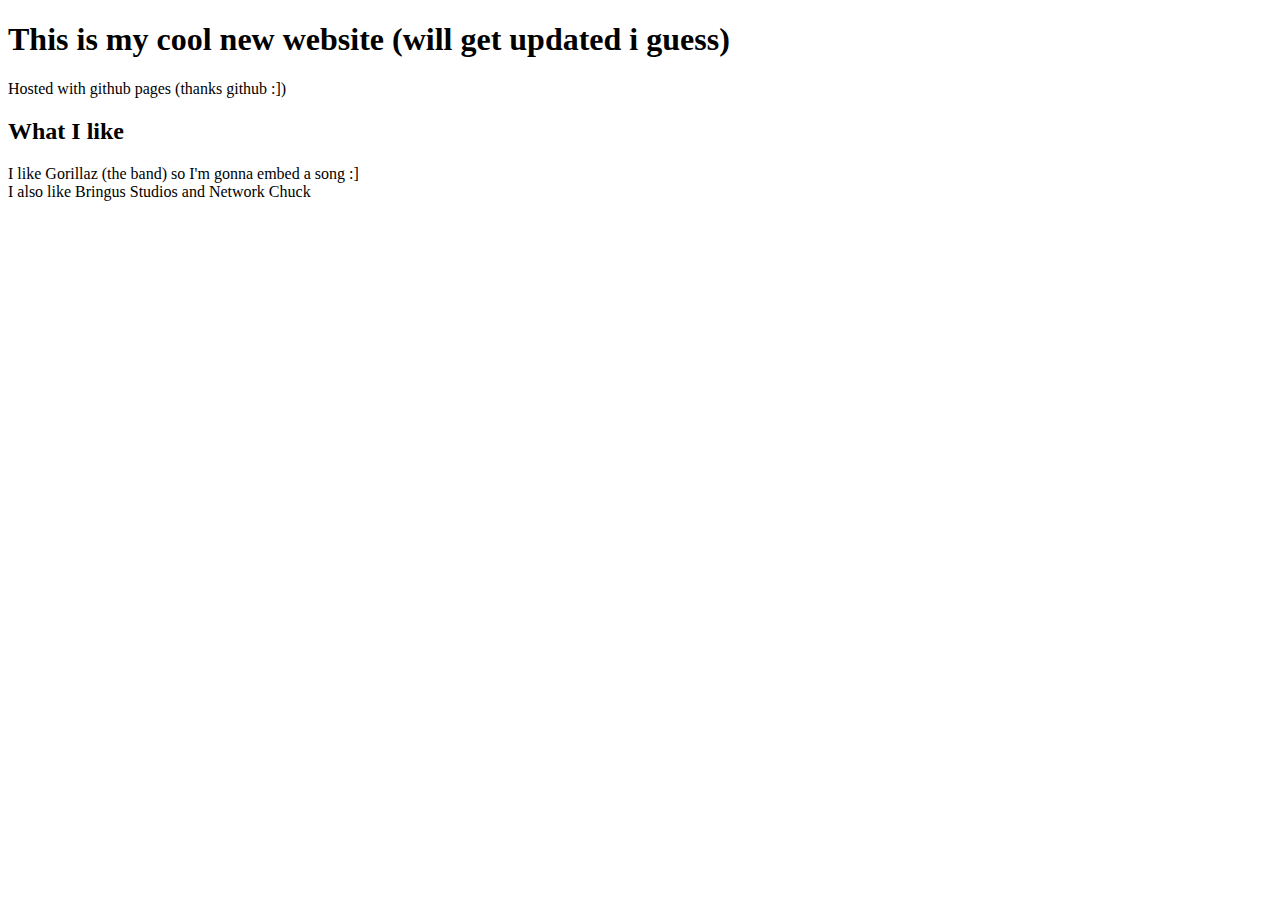
<file: index.html>
<!DOCTYPE html>
<html>
<head>
<title>My cool website</title>
</head>

<body>
<h1>This is my cool new website (will get updated i guess)</h1>
  <p1>Hosted with github pages (thanks github :])</p1>

<h2>What I like</h2>
  <p2>I like Gorillaz (the band) so I'm gonna embed a song :] <br> I also like Bringus Studios and Network Chuck</p2>
  <br>
  <iframe width="560" height="315" src="https://www.youtube.com/embed/HyHNuVaZJ-k?si=7RTgH1dQg1zklu64" title="YouTube video player" frameborder="0" allow="accelerometer; autoplay; clipboard-write; encrypted-media; gyroscope; picture-in-picture; web-share" referrerpolicy="strict-origin-when-cross-origin" allowfullscreen></iframe>
</body>

</html>
</file>
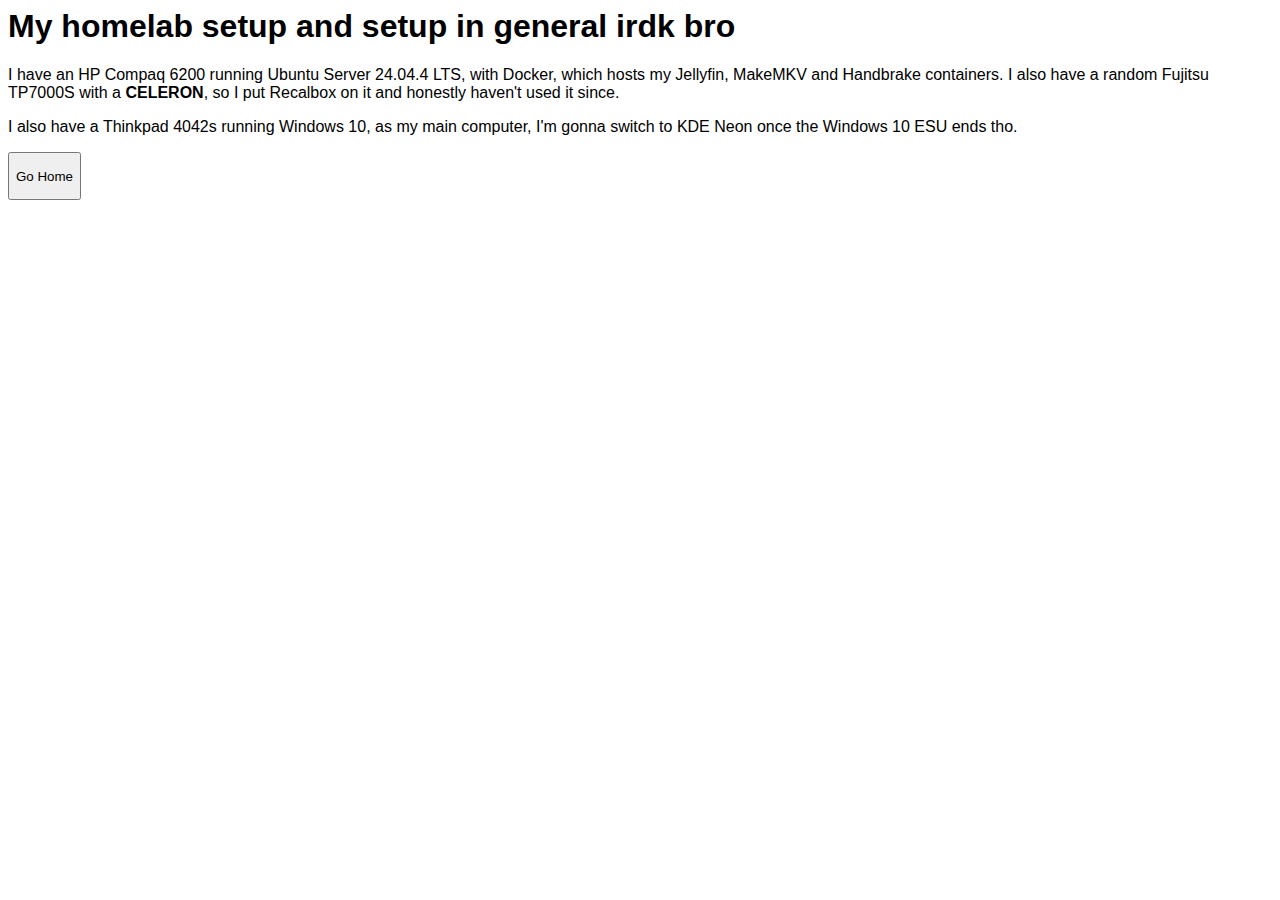
<file: myhomelabsetup.html>
<html>
  <head>
    <title>My homelab setup - ryry-codr's website</title>
    <style>
   h1 {
            font-family: sans-serif;
      }
  
   p {
            font-family: sans-serif;
     }
</style>
  </head>
  <body>
    <h1>My homelab setup and setup in general irdk bro</h1>
    <p>I have an HP Compaq 6200 running Ubuntu Server 24.04.4 LTS, with Docker, which hosts my Jellyfin, MakeMKV and Handbrake containers. I also have a random Fujitsu TP7000S with a <b>CELERON</b>, so I put Recalbox on it and honestly haven't used it since.</p>
    <p>I also have a Thinkpad 4042s running Windows 10, as my main computer, I'm gonna switch to KDE Neon once the Windows 10 ESU ends tho.</p>
    <button onclick="window.location.href='https://ryry-codr.github.io/mywebsite/'"><p>Go Home</p></button>
  </body>
</html>
</file>
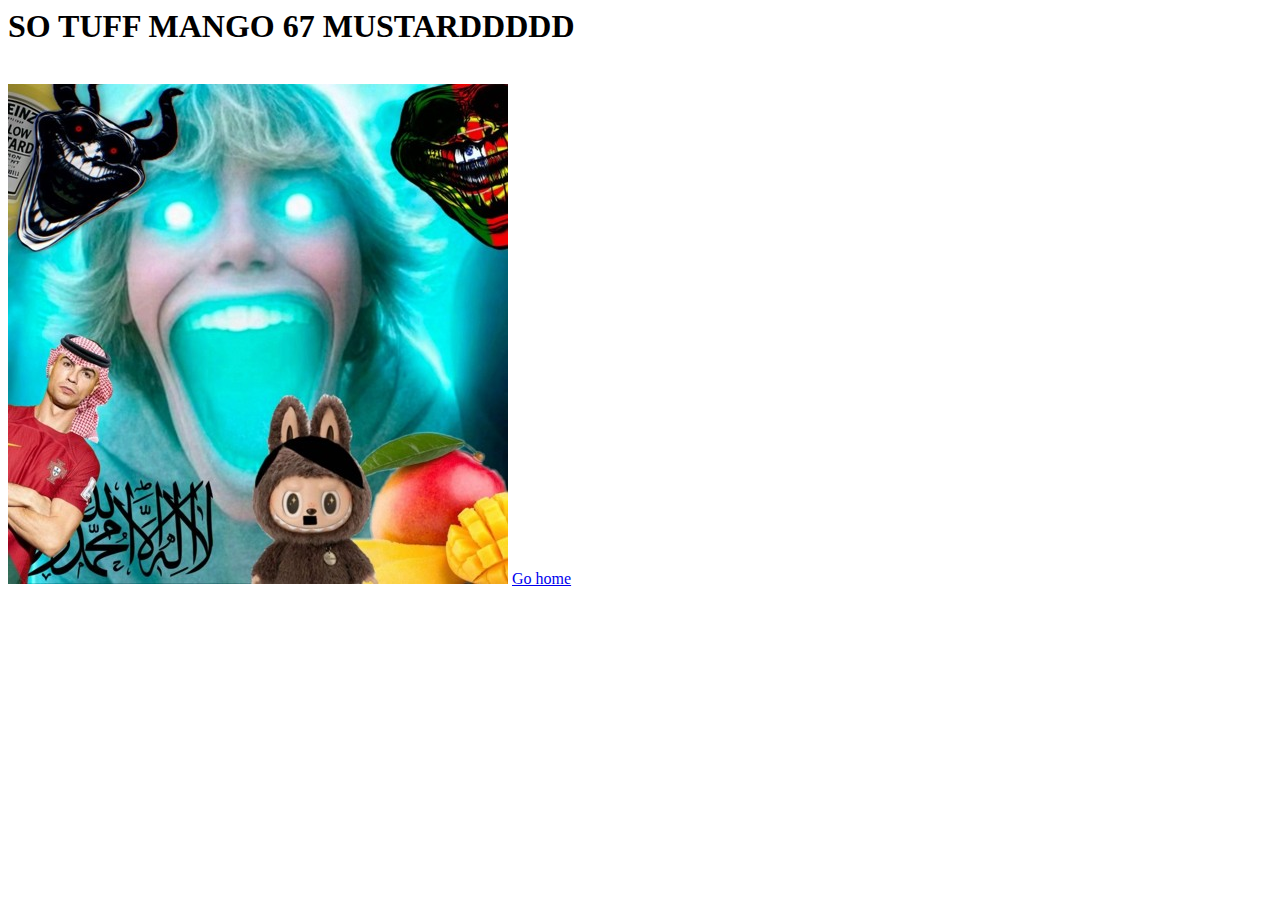
<file: 67/67.html>
<html>
<head>
  <title>TUFF MANGO 676767676767</title>
</head>
<body>
  <h1>SO TUFF MANGO 67 MUSTARDDDDD</h1>
  <br>
  <img src="67.jpg" alt="SO TUFF MANGO MUSTARDD 6767">  
  <a href="https://ryry-codr.github.io/mywebsite/">Go home</a>
</body>
</html>
</file>
